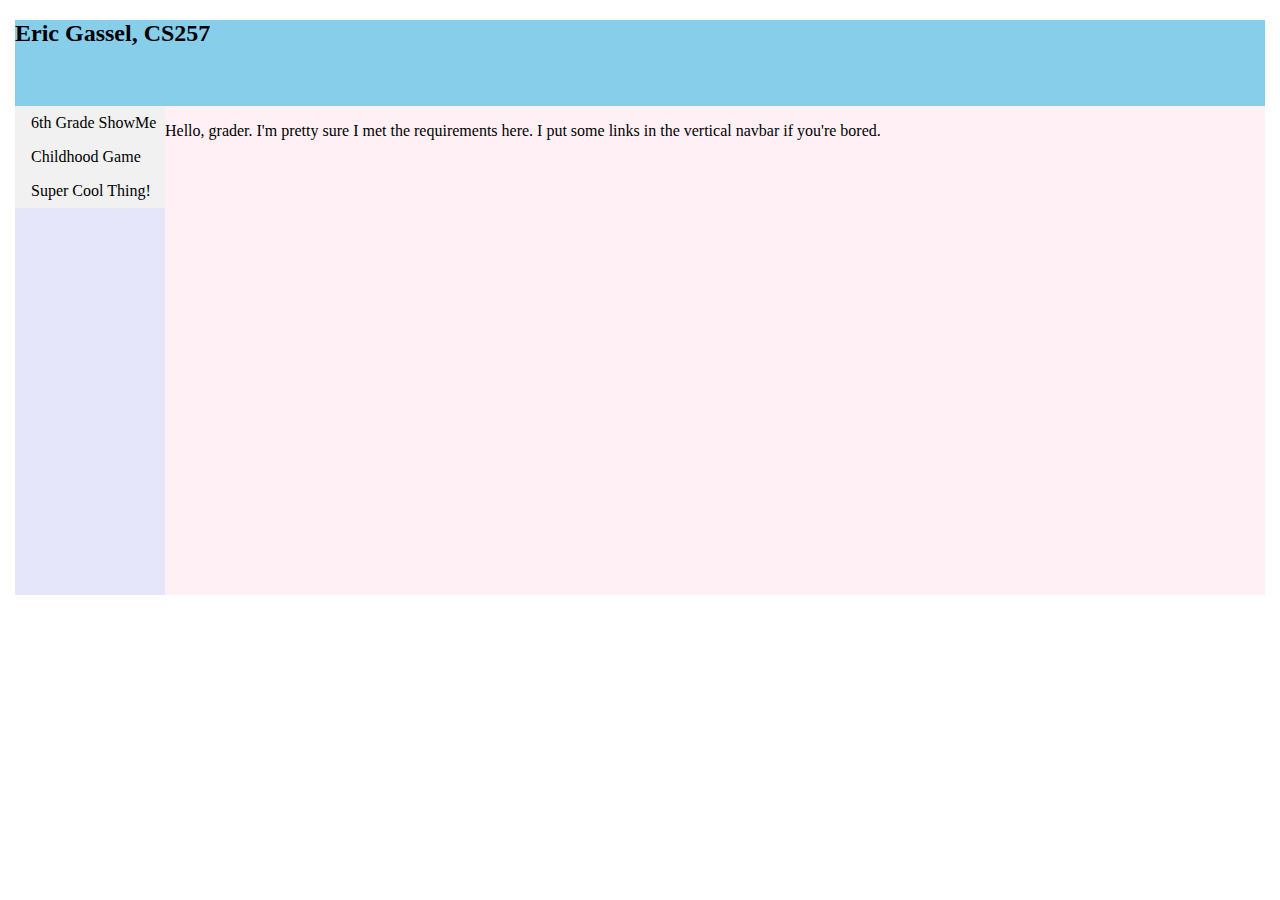
<file: simple-html/index.html>
<!-- Eric Gassel -->

<!DOCTYPE HTML>
<html lang = "en">
<head>
    <meta charset = "UTF-8">
    <title> HTML files for assignment due 2/5</title>
    <link rel="stylesheet" href="styles.css" type="text/css" />
</head>

<body>
    <div id = "page">
        <div id="header">
            <h2>Eric Gassel, CS257</h2>
        </div>
        <div id="left_vert_bar">
            <ul class = "vertical-navbar">
                <li><a href="https://www.showme.com/user1354913469">6th Grade ShowMe</a></li>
                <li><a href = "https://www.crazygames.com/game/electric-man"> Childhood Game</a></li>
                <li><a href = "https://www.youtube.com/watch?v=dQw4w9WgXcQ&ab_channel=RickAstleyVEVO">Super Cool Thing!</a></li>
            </ul>
        </div>
        <div id="right_body">
            <p>Hello, grader. I'm pretty sure I met the requirements here. I put some links in the vertical navbar if you're bored.</p>
        </div>
    </div>

</body>
    
    

</html>
</file>
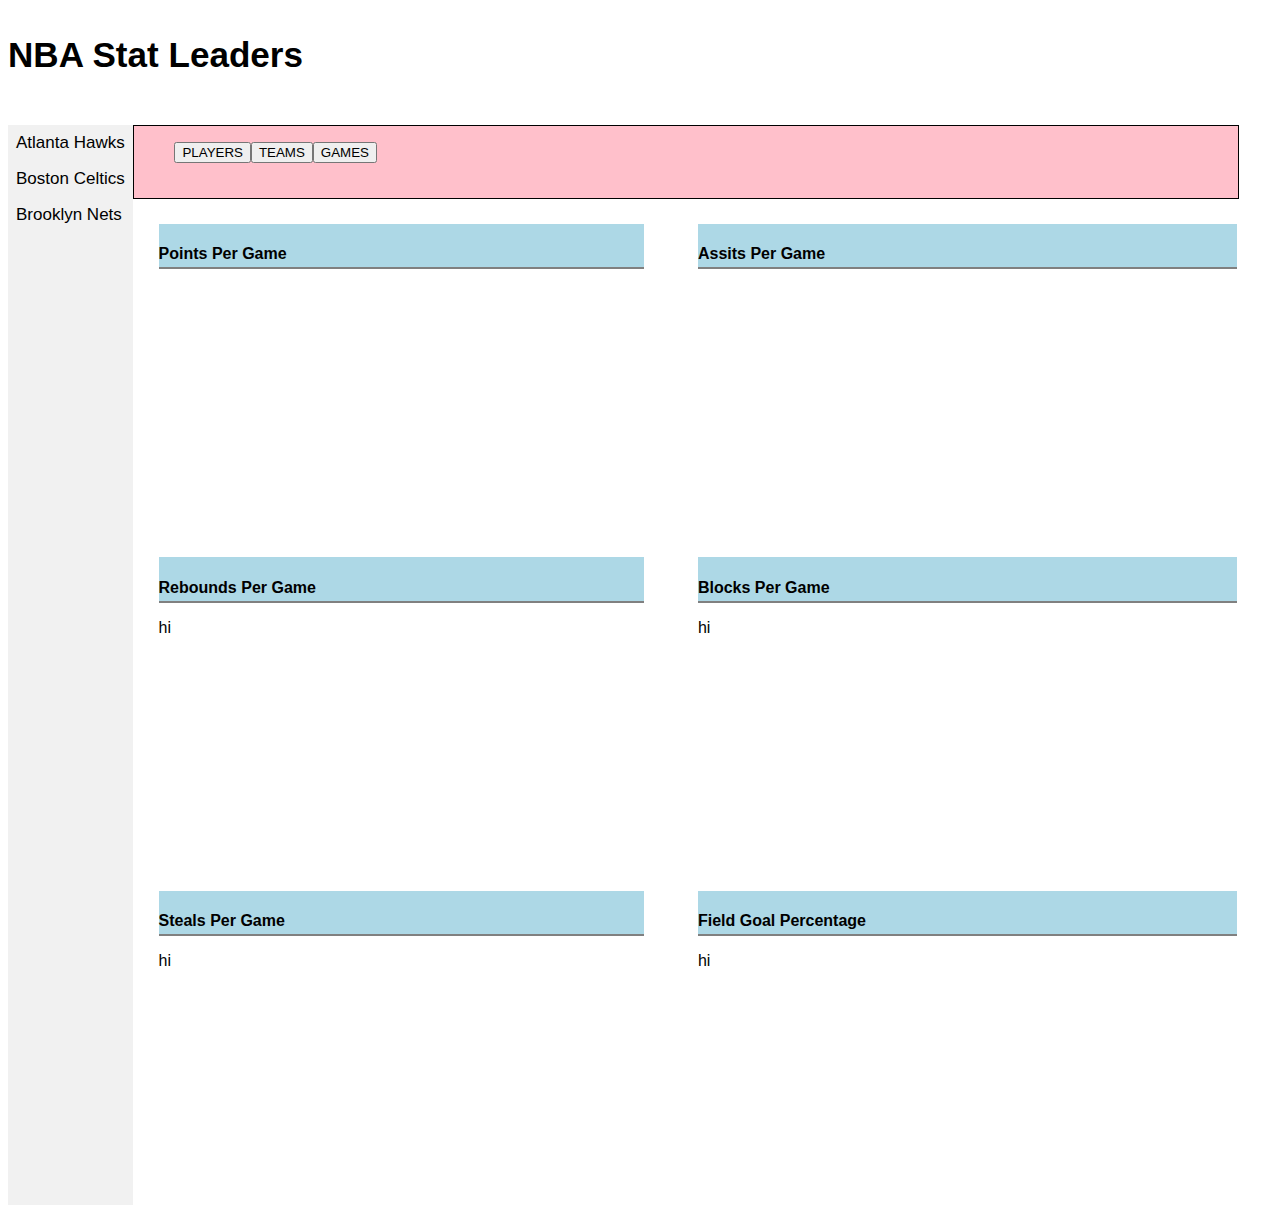
<file: webapp/backup-files-2-24-21/templates/index.html>
<!DOCTYPE html>
<html>
<head>
    <meta http-equiv="Content-Type" content="text/html;charset=utf-8" /> 
    <link rel="stylesheet" type="text/css" href="../static/webapp.css" />
    <script src="../static/webapp.js"></script>
    <title>NBA Stat Leaders</title>
</head>

<body>
    <div class = "page">
        <div id = "header">
            <h3>NBA Stat Leaders</h3>
        </div>

        <div id = "team_scroll_bar">
            <ul id = "vertical-navbar">
            </ul>
        </div>

        <div id = "horizontal-navbar">
            <ul id = "horizontal-navbar2">
                <li><button id="players_button">PLAYERS</button></li>
                <li><button id="teams_button">TEAMS</button></li>
                <li><button id="games_button">GAMES</button></li>
            </ul>
        </div>

        <div id = "content">
            <div id = "mini-header-left">
                <h4>Points Per Game</h4>
            </div>
            <div id = "mini-header-right">
                <h4>Assits Per Game</h4>
            </div>
            <div id = "ppg-content">
                <ul id = "ppg-list">
                </ul>
            </div>
            <div id = "ast-content">
                <ul id = "ast-list">
                </ul>
            </div>
            <div id = "mini-header-left">
                <h4>Rebounds Per Game</h4>
            </div>
            <div id = "mini-header-right">
                <h4>Blocks Per Game</h4>
            </div>
            <div id = "reb-content">
                <p>hi</p>
            </div>
            <div id = "blk-content">
                <p>hi</p>
            </div>
            <div id = "mini-header-left">
                <h4>Steals Per Game</h4>
            </div>
            <div id = "mini-header-right">
                <h4>Field Goal Percentage</h4>
            </div>
            <div id = "stl-content">
                <p>hi</p>
            </div>
            <div id = "fgpct-content">
                <p>hi</p>
            </div>
        </div>
    </div>
</html>
</file>
<file: simple-html/styles.css>
/* Eric Gassel - styles.css */

body {
    margin: 15px;
}

#page{
    /*height based off research*/
    height: 575px;
    width: 100%;
}

#header {
    height: 15%;
    width: 100%;
    background-color: skyblue;
}

#left_vert_bar{
    height: 85%;
    width: 12%;
    float: left;
    background-color: lavender;
}

#right_body{
    height: 85%;
    width: 88%;
    float: right;
    background-color: lavenderblush;
}

ul.vertical-navbar {
    list-style-type: none;
    margin: 0;
    padding: 0;
    width: 200px;
    background-color: #f1f1f1;
}

ul.vertical-navbar li a {
    display: block;
    color: black;
    padding: 8px 16px;
    text-decoration: none;
}

ul.vertical-navbar li a:hover {
    background-color: #555;
    color: white;
}
</file>
<file: webapp/backup-files-2-24-21/static/webapp.css>
/*
    made by Eric Gassel & Sam Gloss
*/


body {
    font-family: Helvetica;
}

.page{
    width: 98vw;
    height: 100vh;
}

#header {
    width: 100%;
    height: 10%;
    font-size: 30px;
}

#horizontal-navbar {
    float: left;
    width: 88%;
    height: 8%;
    border: 1px solid black;
    background-color: pink;
    
}

#horizontal-navbar2 ul {
    list-style-type: none;
    overflow: hidden;
}

#horizontal-navbar2 li {
    display: inline;
    float: left;
    color: black;
    text-decoration: none;
}


#content {
    margin: 2%;
    float: right;
    width: 86%;
    height: 80%;
}

#team_scroll_bar {
    width: 10%;
    float: left;
    height: 120%;
    background-color: #f1f1f1;
}

#team_scroll_bar ul{
    list-style-type: none;
    margin: 0;
    padding: 0;
}

#team_scroll_bar ul li{
    color: black;
    font-size: 17px;
    padding: 8px 8px;
    text-decoration: none;
}

#ppg-content ul{
    list-style-type: none;
    margin: 0;
    padding: 0;
}

#ppg-content ul li{
    color: black;
    font-size: 17px;
    padding: 8px 8px;
    text-decoration: none;
}

#ast-content ul{
    list-style-type: none;
    margin: 0;
    padding: 0;
}

#ast-content ul li{
    color: black;
    font-size: 17px;
    padding: 8px 8px;
    text-decoration: none;
}

#mini-header-left {
    width: 45%;
    height: 6%;
    float: left;
    background-color: lightblue;
    border-bottom: 2px solid grey;
}

#mini-header-right {
    width: 50%;
    height: 6%;
    float: right;
    background-color: lightblue;
    border-bottom: 2px solid grey;
}

#ppg-content {
    width: 50%;
    height: 40%;
    float: left;
    
}

#ast-content {
    width: 50%;
    height: 40%;
    float: right;
}


#reb-content {
    width: 50%;
    height: 40%;
    float: left;
}


#blk-content {
    width: 50%;
    height: 40%;
    float: right;
}


#stl-content {
    width: 50%;
    height: 40%;
    float: left;
}


#fgpct-content {
    width: 50%;
    height: 40%;
    float: right;
}


li a:hover:not(.active) {
    background-color: grey;
  }

li a:active {
    background-color: darkgray;
}
</file>
